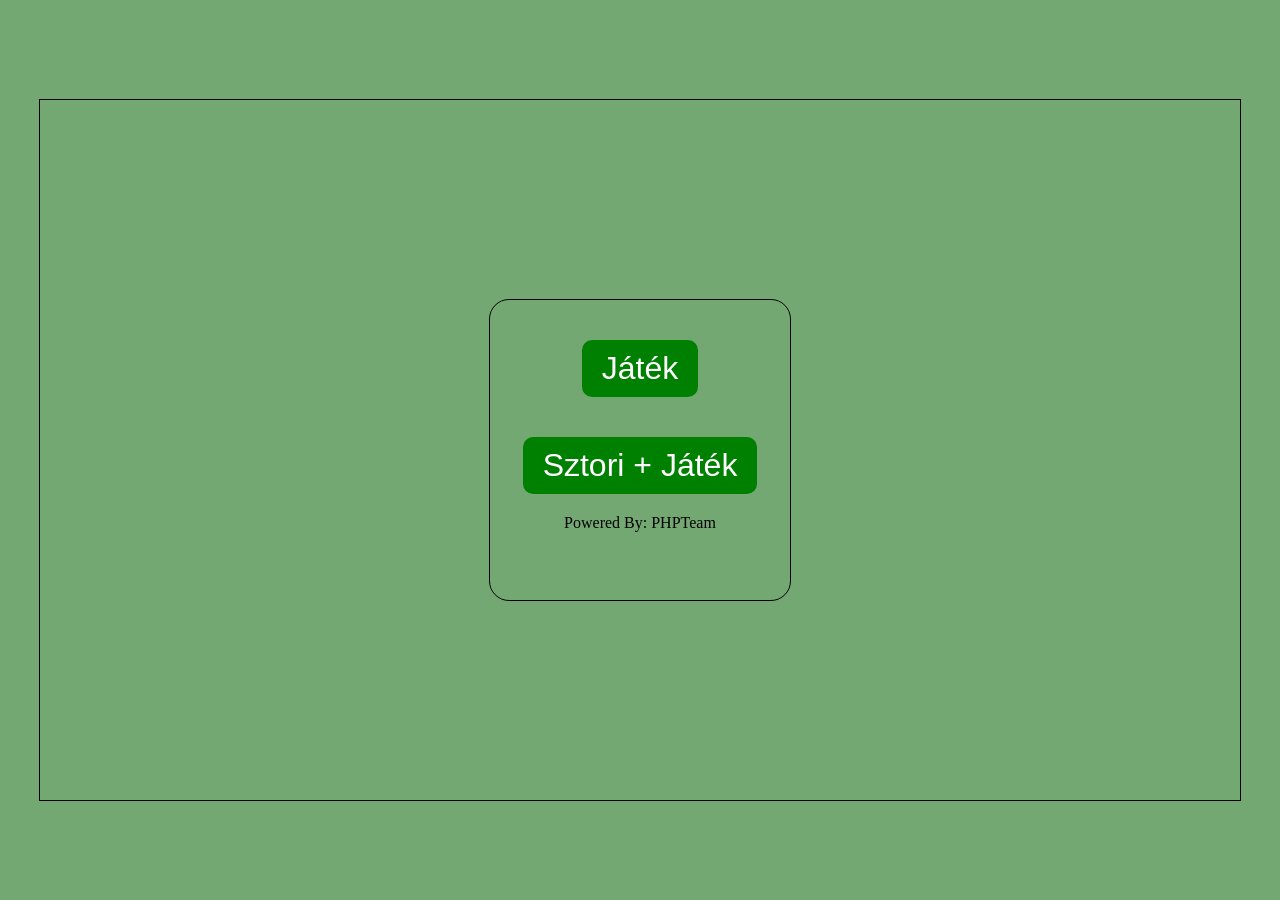
<file: index.html>
<!DOCTYPE html>
<html lang="en">
<head>
    <meta charset="UTF-8">
    <meta name="viewport" content="width=device-width, initial-scale=1.0">
    <title>Document</title>
    <link rel="stylesheet" href="style.css">
</head>
<body>
    <div id="menu">
        <button id="play">Játék</button>
        <button id="story">Sztori + Játék</button>
        <p id="promo">Powered By: PHPTeam</p>
    </div>
    <div id="end">
        <h2>Elfogytak a lépéseid!</h2>
        <p id="lastPoint"></p>
        <button id="newGame">Új játek a páján</button>
        <button id="newGameNewMap">Új játek új páján</button>
    </div>
    <div id="questBox">
        <h3 id="timer"></h3>
        <h1 id="quest"></h1>
        <button id="questb1" onclick="IsCorrectAwser('1')"></button>
        <button id="questb2" onclick="IsCorrectAwser('2')"></button>
    </div>
    <h2 id="response"></h2>
    <div style="display: grid; place-items: center; height: 100vh;">
        <canvas id="canvas"></canvas>
    </div>
    
    <script src="quests.js"></script>
    <script src="script.js"></script>
    
</body>
</html>
</file>
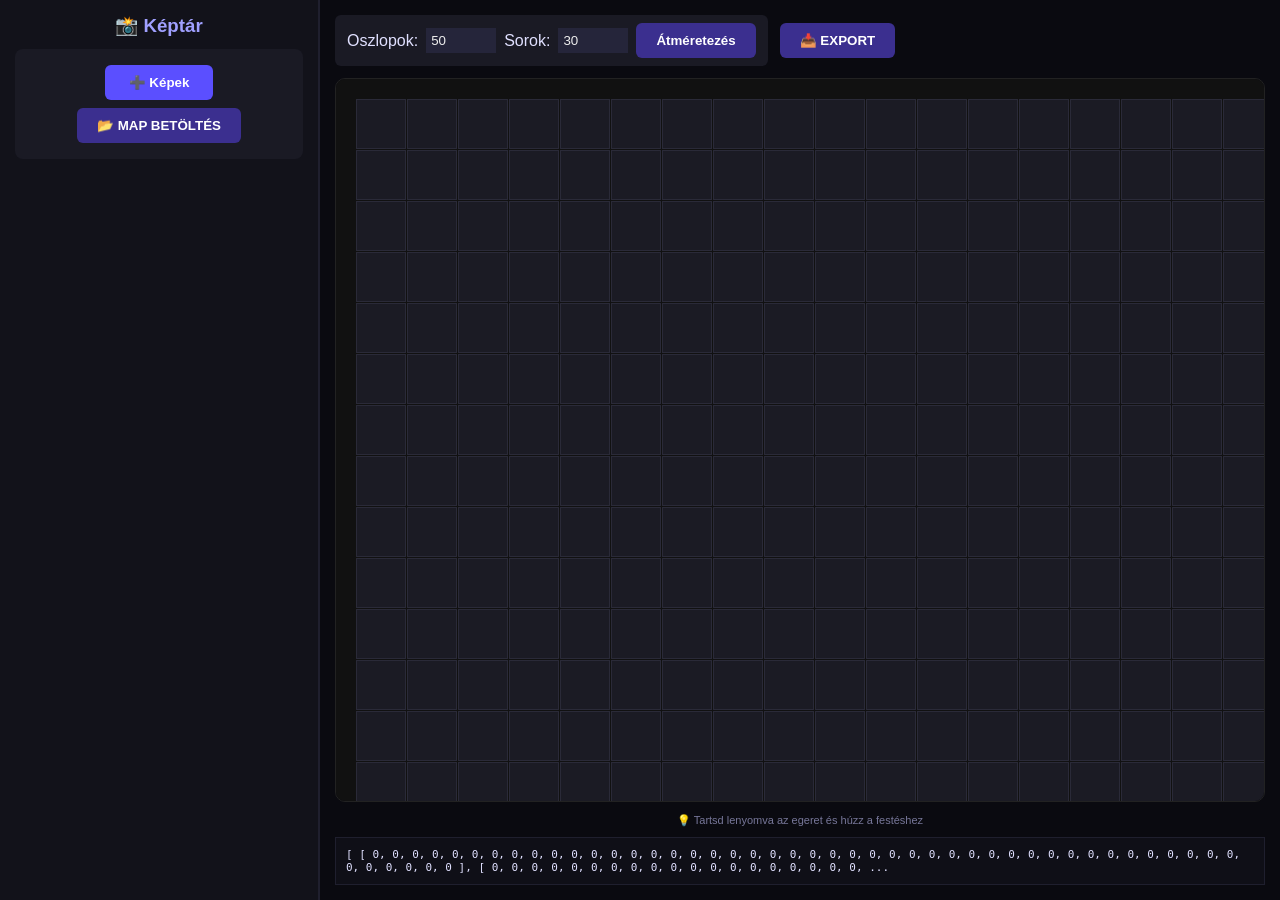
<file: mapmaker.html>
<!DOCTYPE html>
<html lang="hu">
<head>
<meta charset="UTF-8">
<meta name="viewport" content="width=device-width, initial-scale=1.0, user-scalable=no">
<title>MapMaker - Képtérkép szerkesztő</title>

<style>
*{
    box-sizing:border-box;
    margin:0;
    padding:0;
}

body{
    font-family:'Segoe UI',Tahoma,Geneva,Verdana,sans-serif;
    background:#0d0d12;
    color:#e0e0ff;
    height:100vh;
    overflow:hidden;
}

.app-container{
    display:flex;
    width:100%;
    height:100vh;
}

/* BAL */

.image-list{
    width:320px;
    min-width:320px;
    background:#12121a;
    border-right:2px solid #1f1f2e;
    display:flex;
    flex-direction:column;
    padding:15px;
}

.image-list h3{
    margin-bottom:12px;
    text-align:center;
    color:#a0a0ff;
}

.upload-area{
    margin-bottom:15px;
    background:#1a1a24;
    padding:12px;
    border-radius:8px;
    text-align:center;
}

.upload-btn{
    background:#5b4fff;
    border:none;
    color:white;
    padding:10px 24px;
    border-radius:6px;
    cursor:pointer;
    font-weight:bold;
    margin:4px;
}

.thumbnail-container{
    display:flex;
    flex-wrap:wrap;
    gap:10px;
    overflow-y:auto;
    flex:1;
}

.image-item{
    width:100px;
    background:#1a1a24;
    border-radius:10px;
    padding:6px;
    text-align:center;
    cursor:pointer;
    border:2px solid #25253a;
    transition:0.15s;
}

.image-item:hover{
    border-color:#5b4fff;
}

.image-item.selected{
    border-color:#a0a0ff;
    box-shadow:0 0 12px rgba(160,160,255,0.5);
    transform:scale(1.05);
}

.image-item img{
    width:88px;
    height:88px;
    object-fit:cover;
    border-radius:6px;
}

/* JOBB */

.map-area{
    flex:1;
    display:flex;
    flex-direction:column;
    padding:15px;
    background:#0a0a10;
    overflow:hidden;
}

.toolbar{
    display:flex;
    gap:12px;
    margin-bottom:12px;
    flex-wrap:wrap;
    align-items:center;
}

.grid-settings{
    display:flex;
    gap:8px;
    align-items:center;
    background:#1a1a24;
    padding:8px 12px;
    border-radius:6px;
}

.grid-settings input{
    width:70px;
    background:#25253a;
    color:#eee;
    border:none;
    padding:5px;
}

button{
    border:none;
    cursor:pointer;
}

.export-btn,
#importBtn,
#resizeBtn{
    background:#3b2f8f;
    color:white;
    padding:10px 20px;
    border-radius:6px;
    font-weight:bold;
}

.export-btn:hover,
#importBtn:hover,
#resizeBtn:hover{
    background:#4c3fb8;
}

.grid-container{
    flex:1;
    overflow:auto;
    background:#111;
    border-radius:10px;
    border:1px solid #222;
    padding:20px;
    cursor:crosshair;
}

.grid{
    display:grid;
    gap:1px;
    width:max-content;
    height:max-content;
}

.grid-cell{
    width:50px;
    height:50px;
    background:#1b1b24;
    border:1px solid #2a2a38;
    overflow:hidden;
    position:relative;
    user-select:none;
}

.grid-cell:hover{
    border-color:#5b4fff;
}

.grid-cell img.main-img{
    width:100%;
    height:100%;
    object-fit:cover;
}

.cell-label{
    position:absolute;
    bottom:2px;
    right:3px;
    font-size:9px;
    background:rgba(0,0,0,0.9);
    color:#a0a0ff;
    padding:1px 4px;
    font-family:monospace;
    z-index:2;
}

.info{
    margin-top:12px;
    font-size:11px;
    color:#777799;
    text-align:center;
}

.json-preview{
    margin-top:10px;
    background:#0f0f17;
    padding:10px;
    font-family:monospace;
    font-size:11px;
    max-height:110px;
    overflow:auto;
    border:1px solid #1f1f2e;
}
</style>
</head>

<body>

<div class="app-container">

    <div class="image-list">

        <h3>📸 Képtár</h3>

        <div class="upload-area">

            <input type="file"
                   id="fileInput"
                   multiple
                   accept="image/*"
                   style="display:none;">

            <input type="file"
                   id="jsonInput"
                   accept=".json"
                   style="display:none;">

            <button class="upload-btn"
                    id="uploadBtn">
                ➕ Képek
            </button>

            <button class="upload-btn"
                    id="importBtn">
                📂 MAP BETÖLTÉS
            </button>

        </div>

        <div class="thumbnail-container"
             id="thumbnailContainer"></div>

    </div>

    <div class="map-area">

        <div class="toolbar">

            <div class="grid-settings">

                <label>Oszlopok:</label>

                <input type="number"
                       id="colsInput"
                       value="50">

                <label>Sorok:</label>

                <input type="number"
                       id="rowsInput"
                       value="30">

                <button id="resizeBtn">
                    Átméretezés
                </button>

            </div>

            <button class="export-btn"
                    id="exportBtn">
                📥 EXPORT
            </button>

        </div>

        <div class="grid-container"
             id="gridContainer">

            <div class="grid"
                 id="mapGrid"></div>

        </div>

        <div class="info">
            💡 Tartsd lenyomva az egeret és húzz a festéshez
        </div>

        <div class="json-preview"
             id="jsonPreview"></div>

    </div>

</div>

<script>
let images = [];

let gridCols = 50;
let gridRows = 30;

let gridData =
    Array(gridRows * gridCols).fill(0);

let selectedValue = null;
let isPainting = false;

const CELL_SIZE = 51;

const thumbnailContainer =
    document.getElementById('thumbnailContainer');

const mapGrid =
    document.getElementById('mapGrid');

const gridContainer =
    document.getElementById('gridContainer');

const exportBtn =
    document.getElementById('exportBtn');

const importBtn =
    document.getElementById('importBtn');

const resizeBtn =
    document.getElementById('resizeBtn');

const colsInput =
    document.getElementById('colsInput');

const rowsInput =
    document.getElementById('rowsInput');

const jsonPreview =
    document.getElementById('jsonPreview');

const fileInput =
    document.getElementById('fileInput');

const jsonInput =
    document.getElementById('jsonInput');

const uploadBtn =
    document.getElementById('uploadBtn');

function extractNumberFromFilename(filename){

    const match =
        filename.match(/(\d+)/);

    return match
        ? parseInt(match[1],10)
        : 0;
}

function renderImageList(){

    thumbnailContainer.innerHTML = '';

    images.forEach(img=>{

        const div =
            document.createElement('div');

        div.className =
            `image-item ${
                selectedValue === img.numericValue
                ? 'selected'
                : ''
            }`;

        div.innerHTML = `
            <img src="${img.url}">
            <div>${img.numericValue}</div>
        `;

        div.addEventListener('click',()=>{

            selectedValue =
                selectedValue === img.numericValue
                ? null
                : img.numericValue;

            renderImageList();
        });

        thumbnailContainer.appendChild(div);
    });
}

function updateCell(index, existingCell = null){

    const cell =
        existingCell ||
        mapGrid.querySelector(
            `[data-index="${index}"]`
        );

    if(!cell) return;

    cell.innerHTML = '';

    const value = gridData[index];

    if(value !== 0){

        const imgObj =
            images.find(
                img => img.numericValue === value
            );

        if(imgObj){

            const img =
                document.createElement('img');

            img.src = imgObj.url;

            img.className = 'main-img';

            cell.appendChild(img);

            const label =
                document.createElement('div');

            label.className = 'cell-label';

            label.textContent = value;

            cell.appendChild(label);
        }
    }
}

function createCell(index){

    const cell =
        document.createElement('div');

    cell.className = 'grid-cell';

    cell.dataset.index = index;

    updateCell(index, cell);

    cell.addEventListener('mousedown',e=>{

        e.preventDefault();

        isPainting = true;

        if(selectedValue !== null){
            paintCell(index);
        }
    });

    cell.addEventListener('mouseenter',()=>{

        if(
            isPainting &&
            selectedValue !== null
        ){
            paintCell(index);
        }
    });

    return cell;
}

function renderGrid(){

    mapGrid.innerHTML = '';

    mapGrid.style.gridTemplateColumns =
        `repeat(${gridCols},50px)`;

    for(
        let i = 0;
        i < gridRows * gridCols;
        i++
    ){

        mapGrid.appendChild(
            createCell(i)
        );
    }
}

function paintCell(index){

    if(index < 0) return;

    if(selectedValue === null) return;

    if(gridData[index] === selectedValue){
        return;
    }

    gridData[index] = selectedValue;

    updateCell(index);

    updatePreview();
}

function getCellFromMouse(e){

    const rect =
        mapGrid.getBoundingClientRect();

    const scrollLeft =
        gridContainer.scrollLeft;

    const scrollTop =
        gridContainer.scrollTop;

    const x =
        e.clientX -
        rect.left +
        scrollLeft;

    const y =
        e.clientY -
        rect.top +
        scrollTop;

    const col =
        Math.floor(x / CELL_SIZE);

    const row =
        Math.floor(y / CELL_SIZE);

    if(
        col < 0 ||
        row < 0 ||
        col >= gridCols ||
        row >= gridRows
    ){
        return -1;
    }

    return row * gridCols + col;
}

function handleMouseMove(e){

    if(!isPainting) return;

    if(selectedValue === null) return;

    const index =
        getCellFromMouse(e);

    if(index !== -1){
        paintCell(index);
    }
}

function resizeGrid(){

    const newCols =
        parseInt(colsInput.value) || 50;

    const newRows =
        parseInt(rowsInput.value) || 30;

    const newData =
        Array(newCols * newRows).fill(0);

    for(
        let r = 0;
        r < Math.min(gridRows,newRows);
        r++
    ){

        for(
            let c = 0;
            c < Math.min(gridCols,newCols);
            c++
        ){

            newData[r * newCols + c] =
                gridData[r * gridCols + c];
        }
    }

    gridCols = newCols;
    gridRows = newRows;

    gridData = newData;

    renderGrid();

    updatePreview();
}

function get2DArray(){

    const arr = [];

    for(let r=0;r<gridRows;r++){

        const row = [];

        for(let c=0;c<gridCols;c++){

            row.push(
                gridData[
                    r * gridCols + c
                ]
            );
        }

        arr.push(row);
    }

    return arr;
}

function updatePreview(){

    const json =
        JSON.stringify(
            get2DArray(),
            null,
            2
        );

    jsonPreview.textContent =
        json.length > 500
        ? json.substring(0,500) + "\n..."
        : json;
}

function exportMap(){

    const data = {
        cols:gridCols,
        rows:gridRows,
        grid:get2DArray()
    };

    const jsonStr =
        JSON.stringify(data,null,2);

    const blob =
        new Blob(
            [jsonStr],
            {type:'application/json'}
        );

    const url =
        URL.createObjectURL(blob);

    const a =
        document.createElement('a');

    a.href = url;

    a.download = 'map.json';

    a.click();

    URL.revokeObjectURL(url);

    // NEM törlünk semmit export után
}

function importMap(file){

    const reader = new FileReader();

    reader.onload = e => {

        try{

            const data =
                JSON.parse(e.target.result);

            gridCols = data.cols;
            gridRows = data.rows;

            colsInput.value = gridCols;
            rowsInput.value = gridRows;

            gridData = [];

            for(let r=0;r<data.rows;r++){

                for(let c=0;c<data.cols;c++){

                    gridData.push(
                        data.grid[r][c]
                    );
                }
            }

            renderGrid();

            updatePreview();

            alert('Map sikeresen betöltve!');

        }catch(err){

            alert('Hibás map fájl!');
        }
    };

    reader.readAsText(file);
}

function addImage(file){

    if(!file.type.startsWith('image/')){
        return;
    }

    const numericValue =
        extractNumberFromFilename(file.name);

    const reader = new FileReader();

    reader.onload = e => {

        images.push({
            name:file.name,
            url:e.target.result,
            numericValue
        });

        renderImageList();

        renderGrid();
    };

    reader.readAsDataURL(file);
}

uploadBtn.addEventListener(
    'click',
    ()=>fileInput.click()
);

importBtn.addEventListener(
    'click',
    ()=>jsonInput.click()
);

fileInput.addEventListener(
    'change',
    e => {

        Array.from(e.target.files)
            .forEach(addImage);
    }
);

jsonInput.addEventListener(
    'change',
    e => {

        if(e.target.files[0]){
            importMap(e.target.files[0]);
        }
    }
);

resizeBtn.addEventListener(
    'click',
    resizeGrid
);

exportBtn.addEventListener(
    'click',
    exportMap
);

document.addEventListener(
    'mousemove',
    handleMouseMove
);

document.addEventListener(
    'mouseup',
    ()=>{
        isPainting = false;
    }
);

document.addEventListener(
    'mouseleave',
    ()=>{
        isPainting = false;
    }
);

colsInput.value = gridCols;
rowsInput.value = gridRows;

renderGrid();

updatePreview();
</script>

</body>
</html>
</file>
<file: style.css>
#canvas {
    border: 1px solid black;
    text-align: center;
    margin: 0 auto;
    
}
* {
    margin: 0;
    padding: 0;
}
#menu{
    position: absolute;
    border: 1px solid black;
    width: 300px;
    height: 300px;
    top: 50%;
    left: 50%;
    transform: translate(-50%, -50%);
    text-align: center;
    border-radius: 20px;
}
#play, #story, #newGame, #newGameNewMap, #questb1, #questb2 {
    border: none;
    background-color: green;
    border-radius: 10px;
    padding: 10px 20px;
    color: white;
    font-size: xx-large;
    margin-top: 40px;
    cursor: pointer;
}
#promo {
    margin-top: 20px;
}
body {
    background-color: #74a872;
}
#end {
    position: absolute;
    top: 50%;
    left: 50%;
    transform: translate(-50%, -50%);
    text-align: center;
    background-color: #74a872;
    border-radius: 10px;
    padding: 10px;
    display: none;
}
#questBox {
    position: absolute;
    top: 50%;
    left: 50%;
    transform: translate(-50%, -50%);
    border-radius: 10px;
    padding: 20px;
    display: none;
    text-align: center;
    background-color: #74a872;
}
#response {
    position: absolute;
    top: 80%;
    left: 50%;
    transform: translate(-50%, -50%);
    background-color: #74a872;
    padding: 40px 20px;
    border-radius: 10px;
    display: none;
    cursor: pointer;
}
</file>
